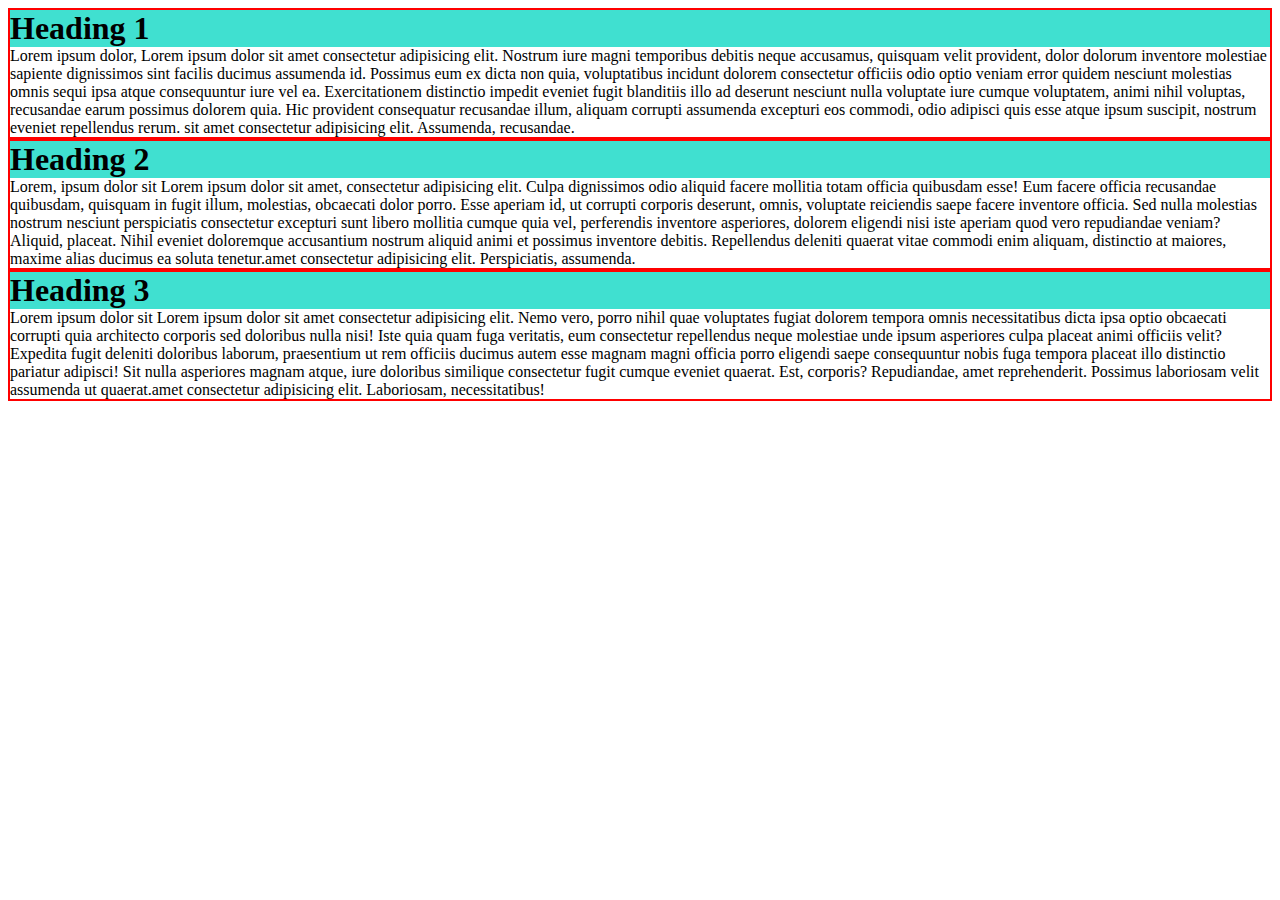
<file: day 3/blog.html>
<!DOCTYPE html>
<html lang="en">
<head>
    <meta charset="UTF-8">
    <meta name="viewport" content="width=device-width, initial-scale=1.0">
    <title>Document</title>
</head>
<style>
    .parent{
        transition-property: height, 1width;
        transition-duration: 1s;
        transition-timing-function: linear;
        border: 2px solid red;
        padding: auto;
        margin: auto;
    }
    h1{
        background-color: turquoise;
        position: sticky;
        top: 0;
        margin: 0;
        padding: 0;
    }
    @media(600px <= width <= 800px)
    {
        .parent{
            background-color: blue;
        }
    }
</style>
<body>
    <div class="parent">
        <h1>Heading 1</h1>
        <div>Lorem ipsum dolor, Lorem ipsum dolor sit amet consectetur adipisicing elit. Nostrum iure magni temporibus debitis neque accusamus, quisquam velit provident, dolor dolorum inventore molestiae sapiente dignissimos sint facilis ducimus assumenda id. Possimus eum ex dicta non quia, voluptatibus incidunt dolorem consectetur officiis odio optio veniam error quidem nesciunt molestias omnis sequi ipsa atque consequuntur iure vel ea. Exercitationem distinctio impedit eveniet fugit blanditiis illo ad deserunt nesciunt nulla voluptate iure cumque voluptatem, animi nihil voluptas, recusandae earum possimus dolorem quia. Hic provident consequatur recusandae illum, aliquam corrupti assumenda excepturi eos commodi, odio adipisci quis esse atque ipsum suscipit, nostrum eveniet repellendus rerum. sit amet consectetur adipisicing elit. Assumenda, recusandae.</div>
    </div>

    <div class="parent">
        <h1>Heading 2</h1>
        <div>Lorem, ipsum dolor sit  Lorem ipsum dolor sit amet, consectetur adipisicing elit. Culpa dignissimos odio aliquid facere mollitia totam officia quibusdam esse! Eum facere officia recusandae quibusdam, quisquam in fugit illum, molestias, obcaecati dolor porro. Esse aperiam id, ut corrupti corporis deserunt, omnis, voluptate reiciendis saepe facere inventore officia. Sed nulla molestias nostrum nesciunt perspiciatis consectetur excepturi sunt libero mollitia cumque quia vel, perferendis inventore asperiores, dolorem eligendi nisi iste aperiam quod vero repudiandae veniam? Aliquid, placeat. Nihil eveniet doloremque accusantium nostrum aliquid animi et possimus inventore debitis. Repellendus deleniti quaerat vitae commodi enim aliquam, distinctio at maiores, maxime alias ducimus ea soluta tenetur.amet consectetur adipisicing elit. Perspiciatis, assumenda.</div>

    </div>
    <div class="parent">
        <h1>Heading 3</h1>
        <div>Lorem ipsum dolor sit  Lorem ipsum dolor sit amet consectetur adipisicing elit. Nemo vero, porro nihil quae voluptates fugiat dolorem tempora omnis necessitatibus dicta ipsa optio obcaecati corrupti quia architecto corporis sed doloribus nulla nisi! Iste quia quam fuga veritatis, eum consectetur repellendus neque molestiae unde ipsum asperiores culpa placeat animi officiis velit? Expedita fugit deleniti doloribus laborum, praesentium ut rem officiis ducimus autem esse magnam magni officia porro eligendi saepe consequuntur nobis fuga tempora placeat illo distinctio pariatur adipisci! Sit nulla asperiores magnam atque, iure doloribus similique consectetur fugit cumque eveniet quaerat. Est, corporis? Repudiandae, amet reprehenderit. Possimus laboriosam velit assumenda ut quaerat.amet consectetur adipisicing elit. Laboriosam, necessitatibus!</div>
    </div>
</body>
</html>
</file>
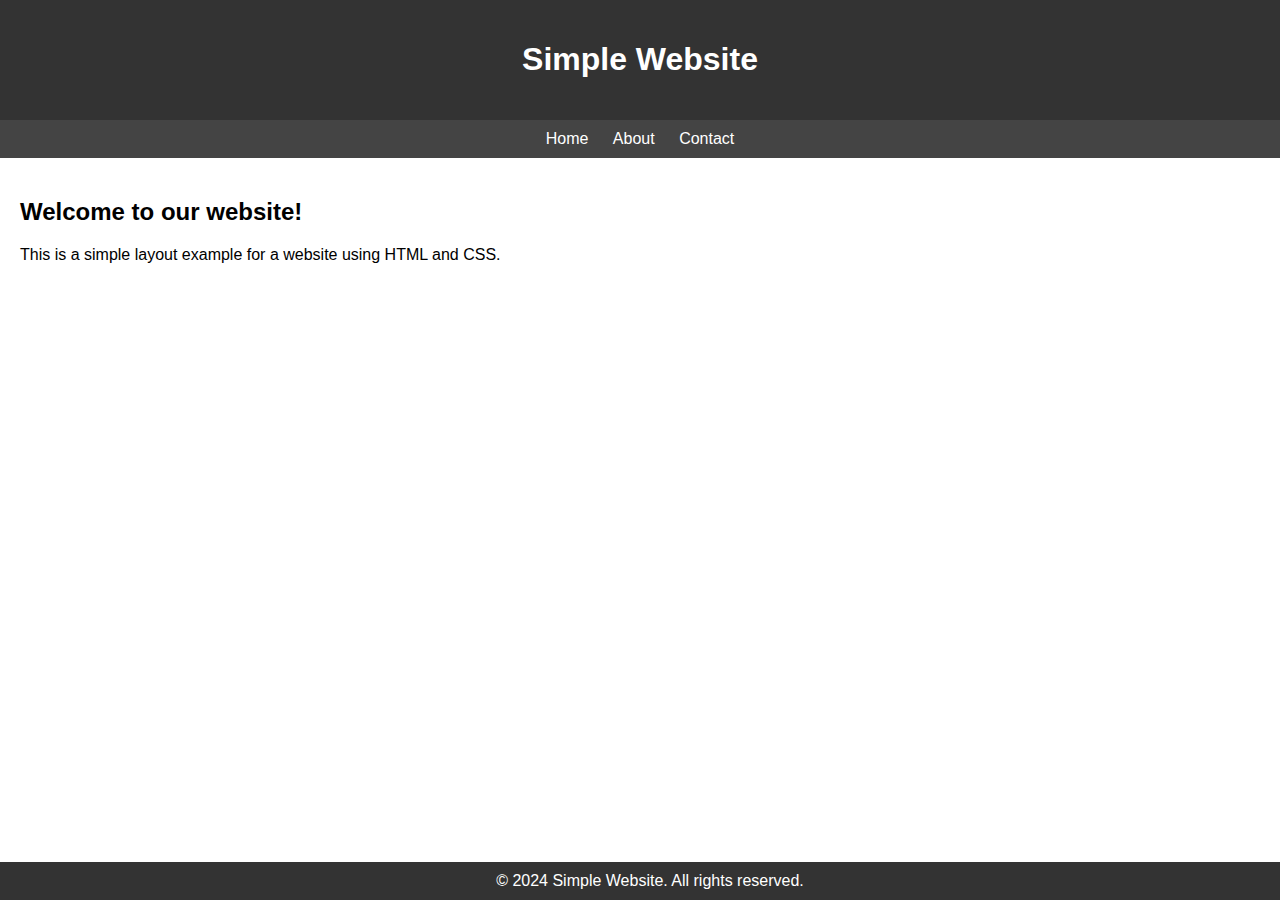
<file: day 3/i2.html>
<!DOCTYPE html>
<html lang="en">
<head>
  <meta charset="UTF-8">
  <meta name="viewport" content="width=device-width, initial-scale=1.0">
  <title>Simple Website</title>
  <style>
    body {
      font-family: Arial, sans-serif;
      margin: 0;
      padding: 0;
    }

    header {
      background-color: #333;
      color: #fff;
      padding: 20px;
      text-align: center;
    }

    nav {
      background-color: #444;
      color: #fff;
      padding: 10px;
      text-align: center;
    }

    nav a {
      color: #fff;
      text-decoration: none;
      margin: 0 10px;
    }

    main {
      padding: 20px;
    }

    footer {
      background-color: #333;
      color: #fff;
      padding: 10px;
      text-align: center;
      position: fixed;
      bottom: 0;
      width: 100%;
    }
  </style>
</head>
<body>

  <header>
    <h1>Simple Website</h1>
  </header>

  <nav>
    <a href="#">Home</a>
    <a href="#">About</a>
    <a href="#">Contact</a>
  </nav>

  <main>
    <h2>Welcome to our website!</h2>
    <p>This is a simple layout example for a website using HTML and CSS.</p>
  </main>

  <footer>
    &copy; 2024 Simple Website. All rights reserved.
  </footer>

</body>
</html>
</file>
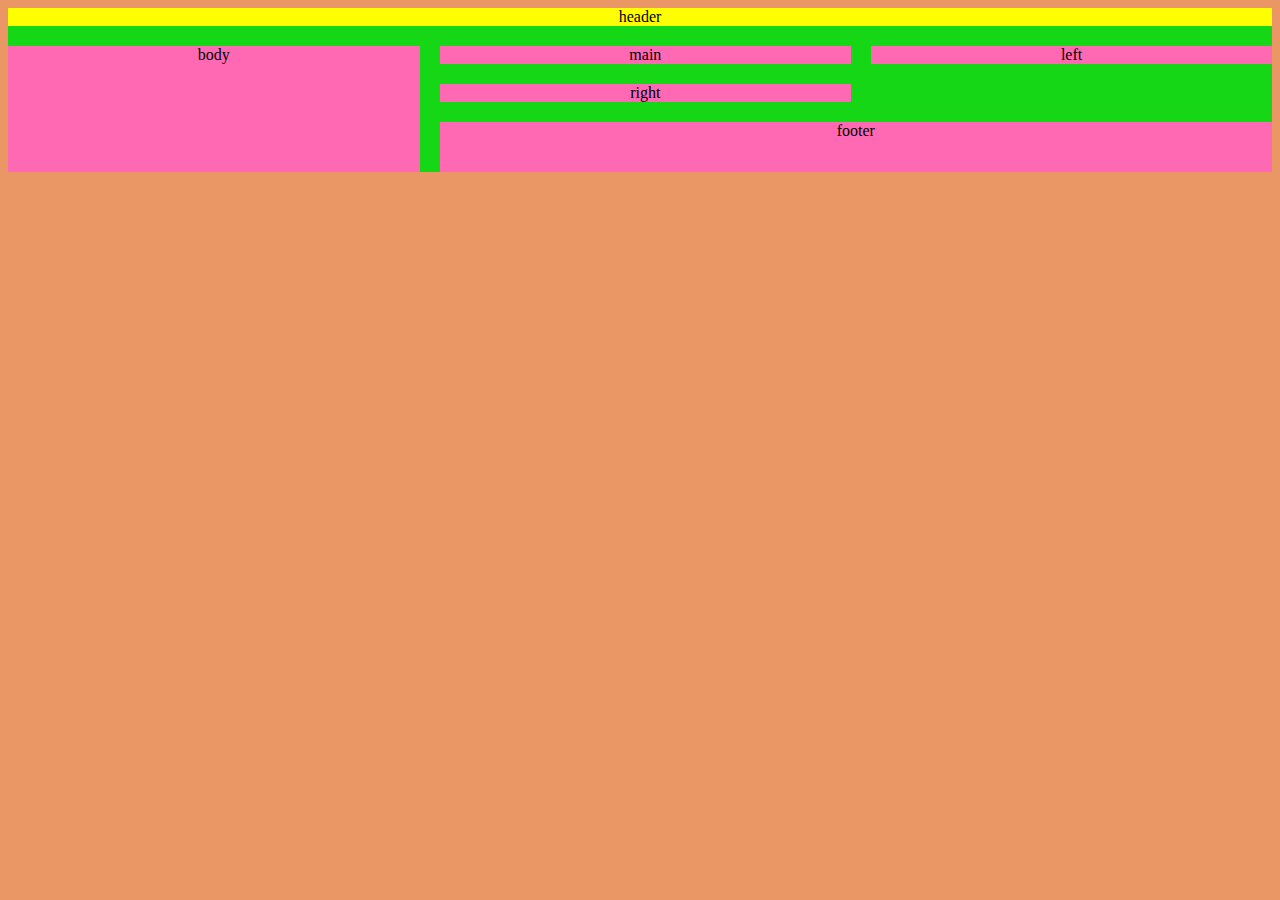
<file: day 3/i3.html>
<!DOCTYPE html>
<html lang="en">
<head>
    <meta charset="UTF-8">
    <meta name="viewport" content="width=device-width, initial-scale=1.0">
    <title>Document</title>
    <style>
        *{
            background-color: #e0631aac;
        }
        .parent{
            display: grid;
            grid-template-rows: 50fr 50fr 50fr;
            background-color: rgb(21, 215, 21);
            row-gap: 20px;
            column-gap: 20px;
            grid-auto-rows: 50px;
        }
        .child{
            background-color: hotpink;
            display: flex;
            justify-content: center;
        }
        .header{
            grid-column-start: 1;
            grid-column-end: 4;
            background-color: yellow;
        }
        .body{
            grid-row-start: 2;
            grid-row-end: 5;
        }
        .footer{
            grid-column-start: 2;
            grid-column-end: 4;
        }
    </style>
</head>
<body>
    <div class="parent">
        <div class="child header">header</div>
        <div class="child body">body</div>
        <div class="child">main</div>
        <div class="child">left</div>
        <div class="child">right</div>
        <div class="child footer">footer</div>
    </div>
</body>
</html>
</file>
